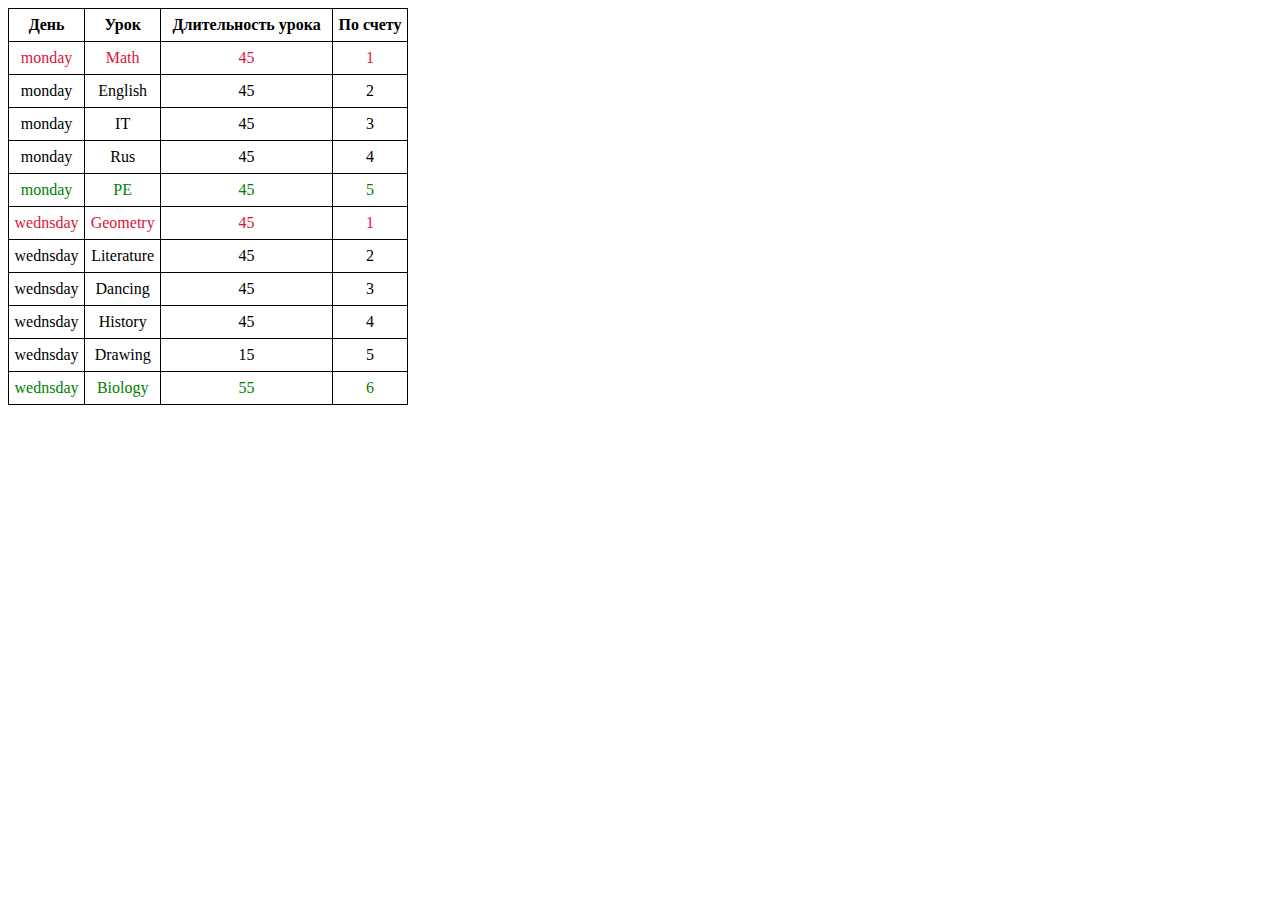
<file: DAILYWORK.html>
<!DOCTYPE html>
<html lang="en"></html>
<html>
    <head>
        <meta charset="UTF-8">
        <title>My daily work</title>
        <link rel="stylesheet" href="style3.css">
    </head>
    <body>
        <script src="DAILYWORK.js"></script>
    </body>
</html>
</file>
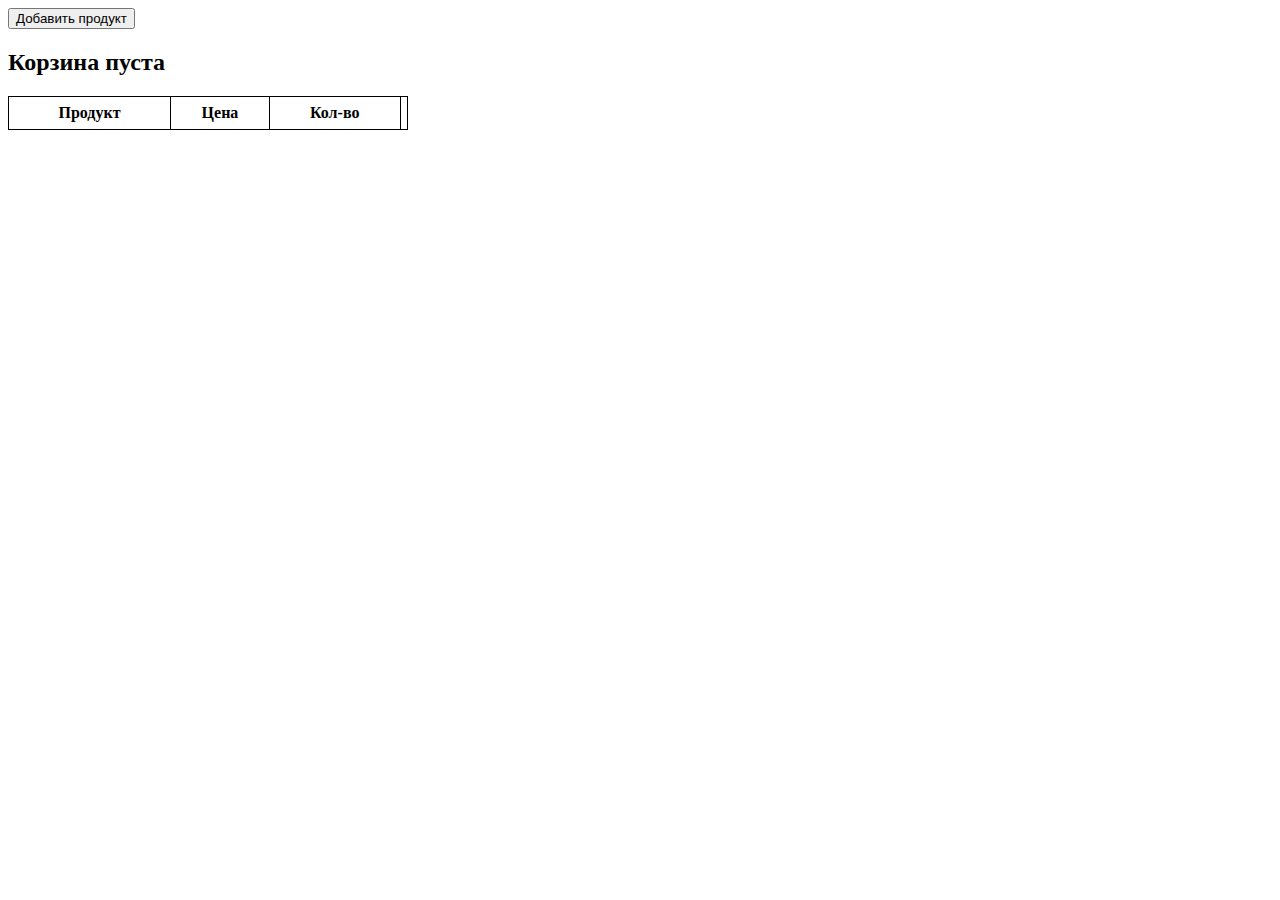
<file: HW5(2).html>
<!DOCTYPE html>
<html lang="en">

</html>
<html>

<head>
  <meta charset="UTF-8">
  <title>homework №5(2)</title>
  <link rel="stylesheet" href="style2.css">
</head>

<body>
  <button>Добавить продукт</button>
  <script src="HW5(2).js"></script>
</body>

</html>
</file>
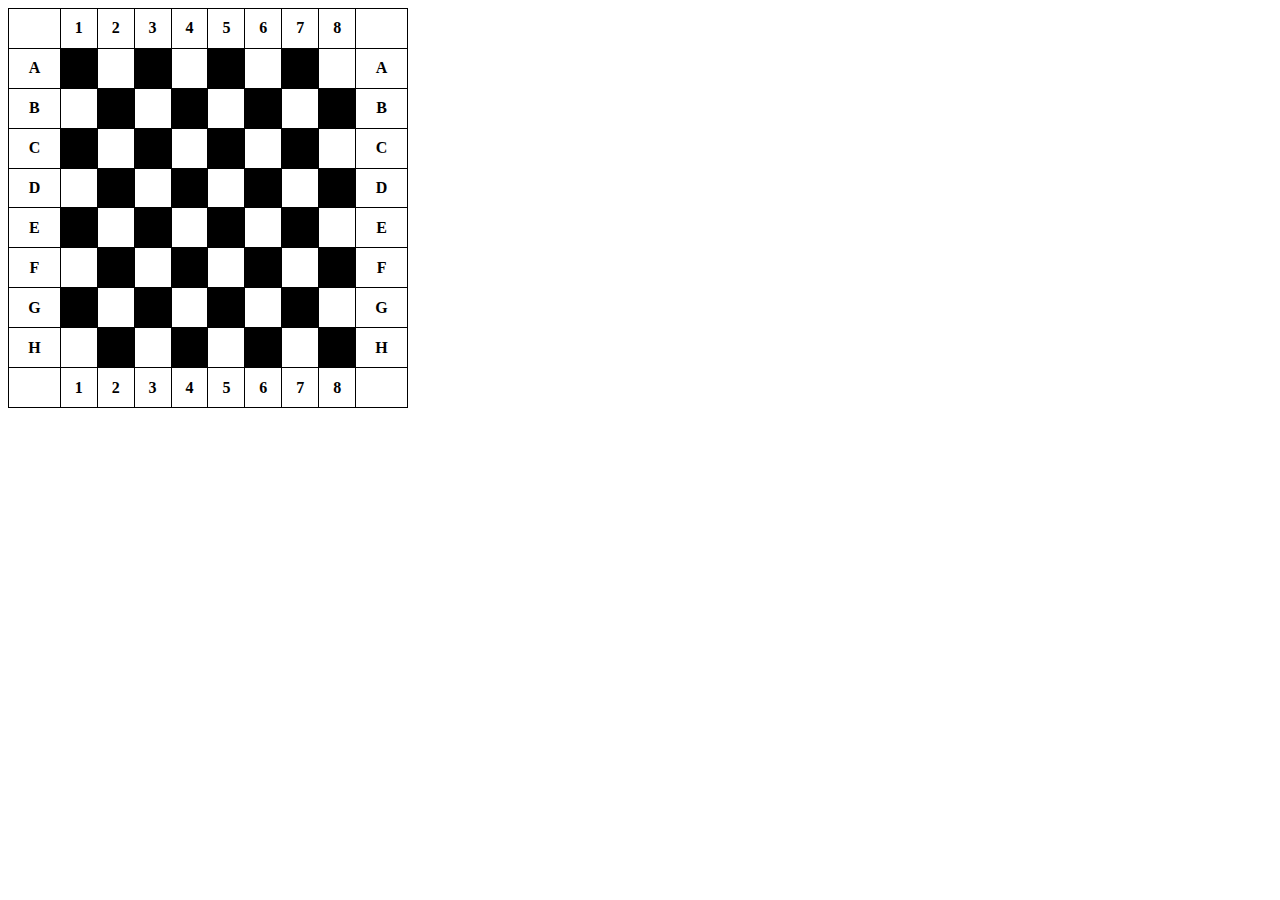
<file: HW5.html>
<!DOCTYPE html>
<html lang="en"></html>
<html>
    <head>
        <meta charset="UTF-8">
        <title>homework №5</title>
        <link rel="stylesheet" href="style.css">
    </head>
    <body>
        <script src="HW5.js"></script>
    </body>
</html>
</file>
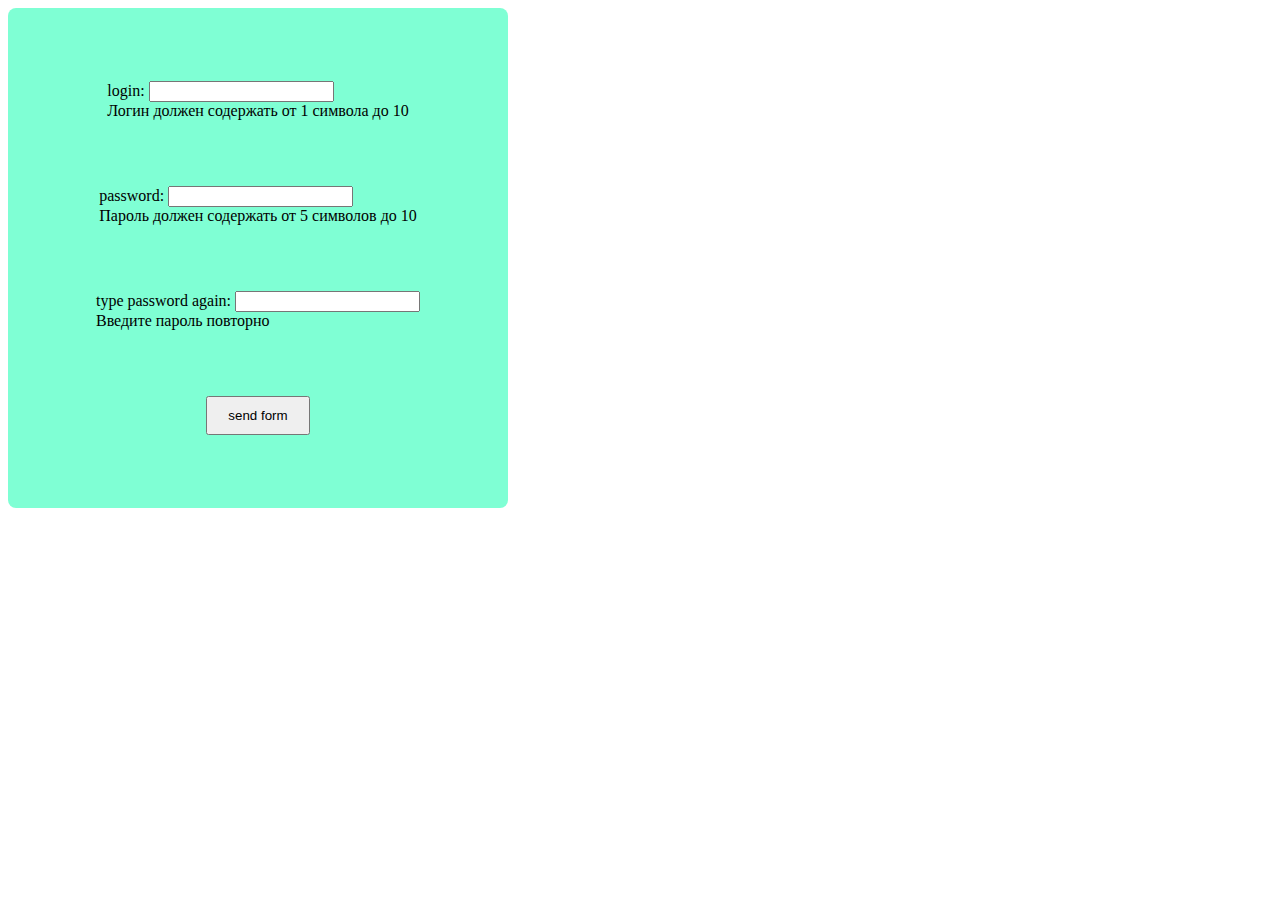
<file: HW6.html>
<!DOCTYPE html>
<html lang="en">

</html>
<html>

<head>
    <meta charset="UTF-8">
    <title>homework №6</title>
    <link rel="stylesheet" href="HW6.css">
</head>

<body>
    <form class="form_register">
        <div class="form_block">
            <label class="label_login">
                login:
                <input type="text" class="login"/>
            </label>
            <p class="login_rule">Логин должен содержать от 1 символа до 10</p>
        </div>
        <div class="form_block">
            <label class="label_password">
                password:
                <input type="password" class="password"/>
            </label>
            <p class="password_rule">Пароль должен содержать от 5 символов до 10</p>
        </div>
        <div class="form_block">
            <label class="label_acccept_password">
                type password again:
                <input type="password" class="accept_password"/>
            </label>
            <p class="password_accept_info">Введите пароль повторно</p>
        </div>
        <button type="submit" class="send">send form</button>
    </form>
    <script src="HW6.js"></script>
</body>

</html>
</file>
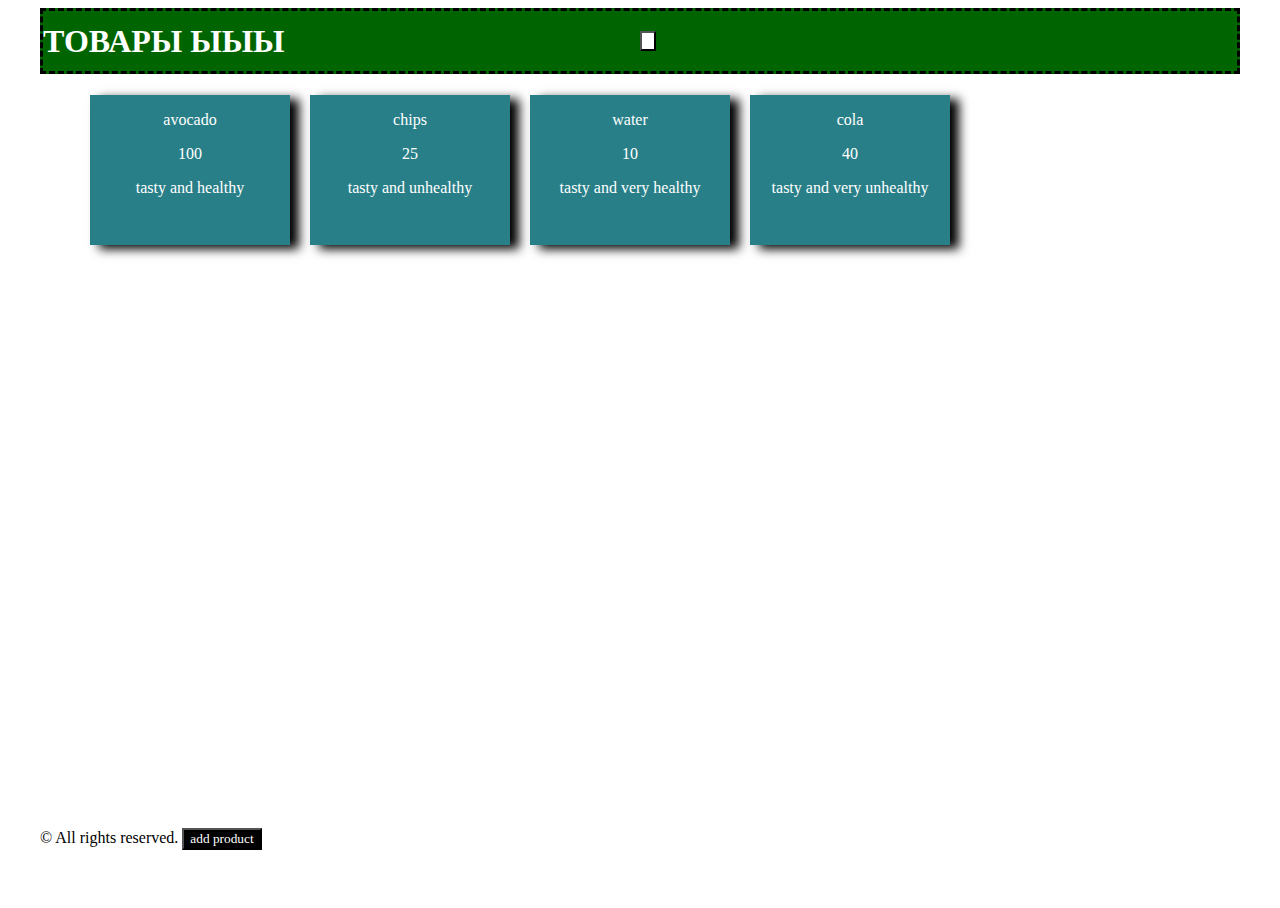
<file: basket/HW9.html>
<!DOCTYPE html>
<html lang="en">
<head>
    <meta charset="UTF-8">
    <title>BASKET</title>
    <link rel="stylesheet" href="https://use.fontawesome.com/releases/v5.8.1/css/all.css" integrity="sha384-50oBUHEmvpQ+1lW4y57PTFmhCaXp0ML5d60M1M7uH2+nqUivzIebhndOJK28anvf" crossorigin="anonymous">
    <link rel="stylesheet" href="HW9.css">
</head>
<body>
    <div class="main">
        <div class="header">
            <div class="header_wraper_title">
                <h1 class="header_title">ТОВАРЫ ЫЫЫ</h1>
            </div>
            
            <div class="header_nav">
                <button class="header_basket">
                    <i class="fas fa-shopping-basket"></i>
                </button>
            </div>
        </div>

        <div class="container">
            <ul class="products_list"></ul>
            
            <div class="modal">
                <div class="modal_label"> 
                    <label>
                        name
                    </label> 
                    <input class="name" data-type="name" type="text">
                </div>
                <div class="modal_label"> 
                    <label>
                        price 
                    </label>
                    <input class="price" data-type="price" type="text">
                </div>
                <div class="modal_label"> 
                    <label class="modal_label">
                        short desc.
                    </label>
                    <input class="description" data-type="description" type="text">
                </div>
                <button class="add_product">Добавить</button>
            </div>
            <div class="show_basket">
                <p>
                    Number of goods: <span class="num_of_goods"></span>
                </p>
                <p>
                    Total price: <span class="total_price"></span>
                </p> 
            </div>
        </div>
        
        <div class="footer">
            <span>
                &copy; All rights reserved.
            </span>
            <button class="show_modal">add product</button>
        </div>
    </div>
    <script src="HW9.js"></script>
</body>
</html>
</file>
<file: style3.css>
table {
    border-collapse: collapse;
    width: 400px;
}
td, th {
    border: 1px solid rgb(0, 0, 0);
    height: 30px;
}
td {
    text-align: center;
}
.first_lesson {
    color: crimson;
}
.last_lesson {
    color: green;
}
</file>
<file: style2.css>
table {
  border-collapse: collapse;
  width: 400px;
}
td, th {
  border: 1px solid rgb(0, 0, 0);
  height: 30px;
}
td {
  text-align: center;
}
.basketstatus {
  font-size: 23px;
  color: rgb(0, 255, 0);
}
.basketstatus_warning {
  font-size: 30px;
  color: rgb(255, 0, 0);
}
</file>
<file: style.css>
table {
    border-collapse: collapse;
    width: 400px;
    height: 400px;
}
td {
    border: 1px solid rgb(0, 0, 0); 
}
.black_square {
    background-color: black;
}
.chess_title {
    text-align: center;
    font-weight: 600;
}
</file>
<file: HW6.css>
.form_register {
    width: 500px;
    height: 500px;
    background-color: aquamarine;
    border-radius: 8px;
    display: flex;
    flex-flow: column nowrap;
    justify-content: center;
    align-items: center;
}
.send {
    padding: 10px 20px;
}
.form_block {
    margin-bottom: 50px;
}
.login_rule,
.password_rule,
.password_accept_info {
    margin-top: 0px;
}
.error {
    color: red;
}
</file>
<file: basket/HW9.css>
html, body {
    height: 100%;
}

.main {
    display: flex;
    flex-flow: column nowrap;
    height: 100%;
    width: 1200px;
    margin: 0 auto;
}

.header {
    height: 60px;
    display: flex;
    align-items: center;
    border: 3px dashed black;
    background-color: darkgreen;
}

.header_basket {
    height: 20px;
    background-color: white;
}

.header_title {
    font-family: 'Comic Sans MS', cursive;
    color: white;
}

.header_wraper_title {
    width: 50%;
}

.header_nav {
    width: 50%;
}

.container {
    flex: 1 0 auto;
}

.footer {
    flex: 0 0 auto;
    height: 80px;
}

.product_card {
    display: flex;
    flex-flow: column nowrap;
    height: 150px;
    width: 200px;
    box-shadow: 9px 4px 10px 0px black;
    margin: 5px 10px 5px 10px;
    font-family: 'Comic Sans MS', cursive;
    color: white;
    background-color: #297f88;
    text-align: center;
}

.products_list {
    display: flex;
    flex-flow: row wrap;
}

.product_card p:nth-child(2) {
    margin: 0;
}

.modal {
    display: none;
}

.modal.open {
    width: 300px;
    height: 200px;
    display: flex;
    flex-flow: column nowrap;
    justify-content: center;
    align-items: center;
    position: absolute;
    top: 40%;
    left: 30%;
    border: 2px solid black;
    background-color: #cbb211;
}

.modal .modal_label {
    margin: 5px 0 5px 0;
    width: 100%;
    position: relative;
    height: 20px;
}

.modal .modal_label label {
    position: absolute;
    top: 0;
    left: 10px;
    color: white;
    font-family: 'Comic Sans MS', cursive;
}

.modal .modal_label input {
    position: absolute;
    top: 0;
    right: 10px;
}

.show_modal {
    background-color: black;
    color: white;
    font-family: 'Comic Sans MS', cursive;
}

.add_product {
    background-color: #ffbf00;
    color: black;
    font-family: 'Comic Sans MS', cursive;
}

.show_basket {
    display: none;
}

.show_basket.open {
    width: 300px;
    height: 200px;
    display: flex;
    flex-flow: column nowrap;
    justify-content: center;
    align-items: center;
    position: absolute;
    top: 20%;
    left: 30%;
    background-color: chocolate;
    color: white;
    font-family: 'Comic Sans MS', cursive;
    border: 2px solid black;
}
</file>
